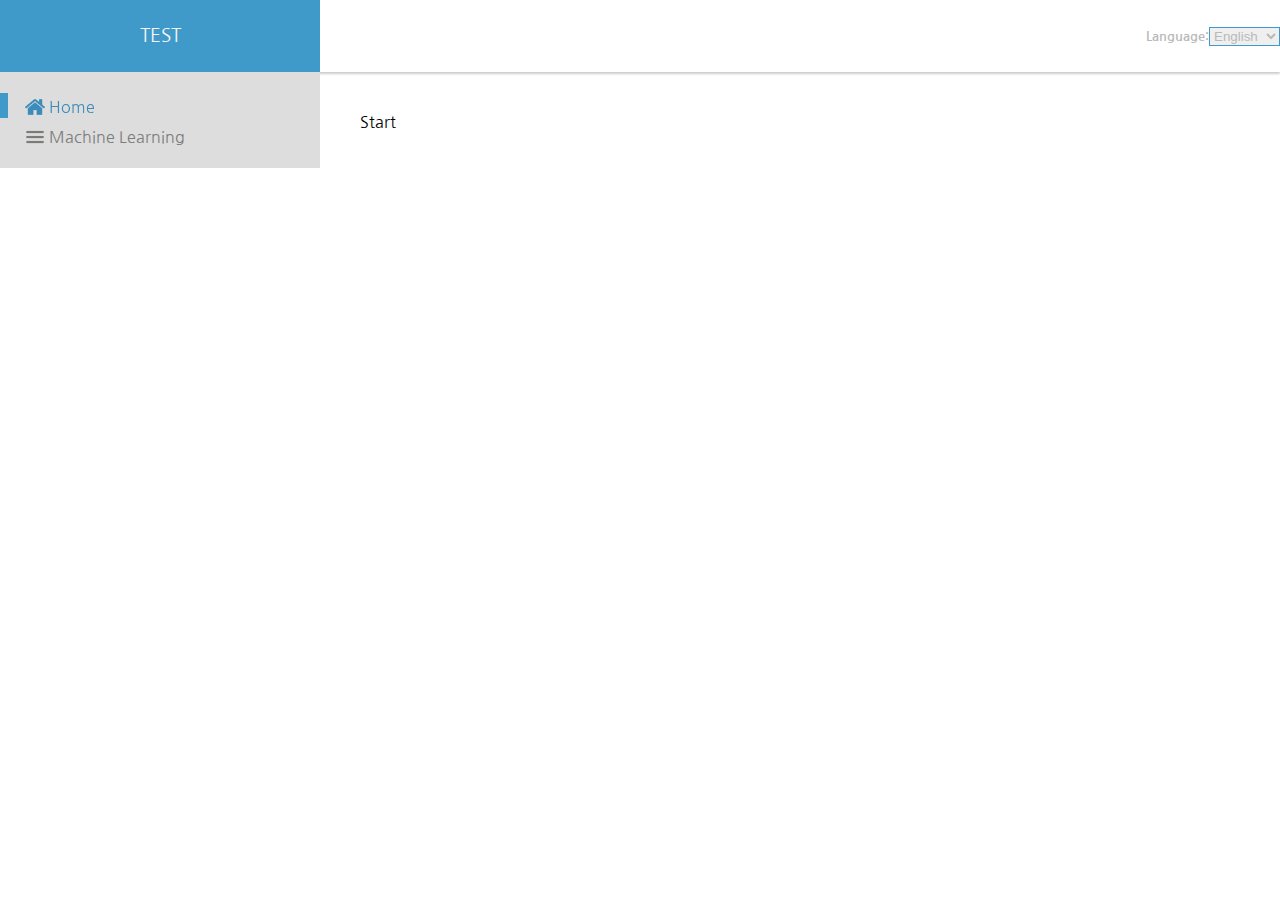
<file: index.html>
<!DOCTYPE html>
<html lang="en">

<head>
    <meta charset="UTF-8">
    <meta http-equiv="X-UA-Compatible" content="IE=edge">
    <meta name="viewport" content="width=device-width, initial-scale=1.0">
    <title>MyProject</title>
    <link rel="preconnect" href="https://fonts.googleapis.com">
    <link rel="preconnect" href="https://fonts.gstatic.com" crossorigin>
    <link
        href="https://fonts.googleapis.com/css2?family=Nanum+Gothic&family=Oswald:wght@500&family=Roboto:wght@300&display=swap"
        rel="stylesheet">


    <link rel="stylesheet" href="/assets/styles/main.css">
</head>

<body>
    <div class="header">
        <h3 class="logo">TEST</h3>
        <div class="language">
            <h5 class="lang">Language:</h5>
            <select name="lang-choice" id="lang-id">
                <a href="#">
                    <option language="english" class="en">English</option>
                </a>
                <a href="#">
                    <option language="german" class="de">German</option>
                </a>
            </select>
        </div>
    </div>

    <div class="content-container">

        <div class="nav-col">
            <ul class="navigation-list">
                <li class="list-item" id="home-item">
                    <div class="item-box home active">
                        <img class="home-img" src="/assets/img/home.png" alt="home">
                        <a class="nav-item" id="homenav" href="#">
                            Home
                        </a>
                    </div>
                    <div class="tracker"></div>
                </li>
                <li class="list-item" id="mas-learning">
                    <div class="item-box">
                        <img class="burger-img" src="/assets/img/burger.png" alt="burger">
                        <a class="nav-item" id="mlearningnav" href="#">
                            Machine Learning
                        </a>
                    </div>
                    <div class="tracker" style="display: none;"></div>
                    <ul style="display: none;">
                        <li class="nested-list-item">
                            <a class="nav-item-child" id="ex1" href="#">Example 1</a>
                        </li>
                        <li class="nested-list-item">
                            <a class="nav-item-child" id="ex2" href="#">Example 2</a>
                        </li>
                        <li class="nested-list-item">
                            <a class="nav-item-child" id="ex3" href="#">Example 3</a>
                        </li>
                    </ul>
                </li>
            </ul>
        </div>

        <div class="main-col">

            <div class="main-content" id="homescreen" style="display: block;">Start</div>

            <div class="main-content" id="table-view" style="display: none;">
                <a class="new-cert" target="_blank">
                    <button type="button" class="new-cert-btn" id="ncbtn">New certificate</button>
                </a>
                <div id="data-table">
                </div>
            </div>

        </div>
    </div>

    <div class="edit-cert-frame-cont" style="display:none;">
        <iframe class="edit-cert-frame" src="nc_form.html" frameborder="1"></iframe>
    </div>

    <script src="/assets/js/multilingindex.js"></script>
    <script src="/assets/js/index.js"></script>
</body>

</html>
</file>
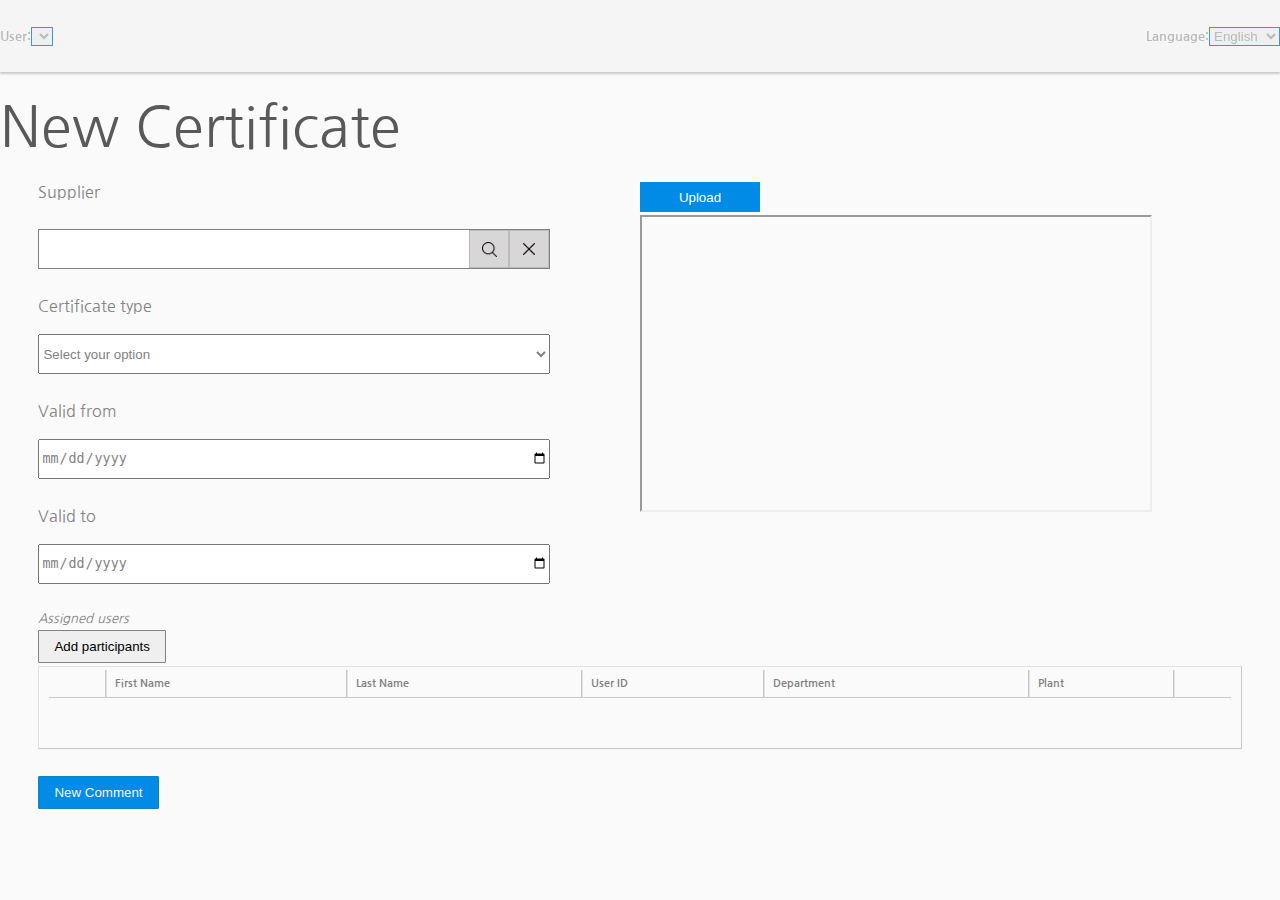
<file: nc_form.html>
<!DOCTYPE html>
<html lang="en">

<head>
    <meta charset="UTF-8">
    <meta http-equiv="X-UA-Compatible" content="IE=edge">
    <meta name="viewport" content="width=device-width, initial-scale=1.0">
    <title>NewCertificate</title>
    <link rel="preconnect" href="https://fonts.googleapis.com">
    <link rel="preconnect" href="https://fonts.gstatic.com" crossorigin>
    <link
        href="https://fonts.googleapis.com/css2?family=Nanum+Gothic&family=Oswald:wght@500&family=Roboto:wght@300&display=swap"
        rel="stylesheet">

    <link rel="stylesheet" href="/assets/styles/nc_form_style.css">
</head>

<body>

    <div class="fixed-header">
        <div class="header">
            <div class="user-drd">
                <h5 class="user">User:</h5>
                <select name="user-choice" id="user-id">
                </select>
            </div>
            <div class="language-drd">
                <h5 class="lang">Language:</h5>
                <select name="lang-choice" id="lang-id">
                    <option value="english">English</option>
                    <option value="german">German</option>
                </select>
            </div>
        </div>
    </div>

    <div class="supplier-lookup-window" style="display: none;">
        <div class="lookup-container">
            <div class="lookup-header">
                <div class="header-caption">
                    <p>Search for suppliers</p>
                </div>
                <button class="exit-sup-win">x</button>
            </div>
            <div class="search-criteria">
                <p>Search criteria</p>
            </div>

            <form id="supplier-lookup-form" action="#"">
                <div class=" input-part">
                <div class="input1">
                    <label for=" name">Supplier Name</label>
                    <input type="text" name="name" id="name">
                </div>
                <div class="input1">
                    <label for=" name">Supplier Index</label>
                    <input type="text" name="name" id="index">
                </div>
                <div class="input1">
                    <label for=" name">City</label>
                    <input type="text" name="name" id="city">
                </div>
        </div>
        <div class="btn-part">
            <button onclick="filterSuppliers()" type="button">Search</button>
            <button onclick="resetFilter()" type="reset">Reset</button>
        </div>
        </form>

        <div class="supplier-list">
            <p>Suplier List</p>
        </div>
        <div class="supplier-list-container">
            <form action="#">
                <div id="data-table">
                    <table id="html-data-table">
                        <tr>
                            <th></th>
                            <th>Supplier Name</th>
                            <th>Supplier Index</th>
                            <th>City</th>
                            <th></th>
                        </tr>
                    </table>
                </div>
                <button disabled class="select-btn" type="button">Select</button>
                <button class="cancel-btn" type="button">Cancel</button>
            </form>
        </div>
    </div>
    </div>

    <div class="main-form-container">
        <h1 class="cert-name">New Certificate</h1>

        <div class="cert-form-container">
            <form id="add-cert-form" action="#">
                <div class="form-container">

                    <div class="left">

                        <label for="suppl-inp">Supplier</label>
                        <div class="suppl-div">
                            <input required readonly type="text" name="suppl-inp" id="suppl-inp" form="add-cert-form">
                            <button type="button" class="btn-open" href="#"><img src="assets/img/search.png"></button>
                            <button type="reset" class="btn-reset" href="#""><img src=" assets/img/close.png"></a>
                        </div>

                        <label for="ctype">Certificate type</label>
                        <select id="ctype" name="ctype" required>
                            <option value="">Select your option</option>
                        </select>

                        <label for="validf">Valid from</label>
                        <input required type="date" name="validf" id="validf">

                        <label for="validt">Valid to</label>
                        <input required type="date" name="validt" id="validt">
                    </div>

                    <div class="right">
                        <button id="uploadBtn" type="button">Upload</button>
                        <!--onclick="window.location.href = `index.html`" -->
                        <iframe src="" frameborder="1"></iframe>
                    </div>
                </div>
            </form>
        </div>
    </div>

    <div class="add-participants-container">
        <label for="addpart" style="display: block;">Assigned users</label>
        <button type="button" id="addpart">Add participants</button>
    </div>

    <div id="data-table" class="participants-table">
        <table id="html-data-table">
            <tr>
                <th></th>
                <th>First Name</th>
                <th>Last Name</th>
                <th>User ID</th>
                <th>Department</th>
                <th>Plant</th>
                <th></th>
            </tr>
        </table>
    </div>

    <div class="comment-container">
        <div class="comment-section">
        </div>
        <button type="button" class="add-comment-btn">New Comment</button>
        <form class="new-comment-section">
            <label class="comment-label" for="comment"></label>
            <textarea name="comment" id="comment" cols="70" rows="10"></textarea>
            <button type="button" class="post-comment">Comment</button>
        </form>

    </div>

    <div class="user-lookup-window" style="display: none;">
        <div class="lookup-container">
            <div class="lookup-header">
                <div class="header-caption">
                    <p>Search for persons</p>
                </div>
                <button class="exit-us-win">x</button>
            </div>
            <div class="search-criteria">
                <p>v Search criteria</p>
            </div>

            <form id="user-lookup-form" action="#"">
                <div class=" user-input-part">
                <div class="input1">
                    <label for="name">First Name</label>
                    <input type="text" name="name" id="fname">
                </div>
                <div class="input1">
                    <label for="name">Last Name</label>
                    <input type="text" name="name" id="lname">
                </div>
                <div class="input1">
                    <label for="name">User ID</label>
                    <input type="text" name="name" id="userid">
                </div>
                <div class="input1">
                    <label for="name">Department</label>
                    <input type="text" name="name" id="dep">
                </div>
                <div class="input1">
                    <label for="name">Plant</label>
                    <input type="text" name="name" id="plant">
                </div>
        </div>
        <div class="userlu-btn-part">
            <button onclick="filterUsers()" type="button">Search</button>
            <button type="reset" onclick="resetUserFilter()" form="user-lookup-form">Reset</button>
        </div>
        </form>

        <div class="supplier-list">
            <p>v Person List</p>
        </div>
        <div class="supplier-list-container-user">
            <form action="#">
                <div id="data-table">
                    <table id="html-data-table" class="user-lookup-table">
                        <tr>
                            <th></th>
                            <th>First Name</th>
                            <th>Last Name</th>
                            <th>User ID</th>
                            <th>Department</th>
                            <th>Plant</th>
                            <th></th>
                        </tr>
                    </table>
                </div>
                <button disabled id="select-button" class="select-btn" type="button">Select</button>
                <button id="cancel-button" class="cancel-btn" type="button">Cancel</button>
            </form>
        </div>
    </div>
    </div>

    <script src="/assets/js/idb_initData.js"></script>
    <script src="/assets/js/nc_form.js"></script>
</body>

</html>
</file>
<file: assets/styles/main.css>
body {
  font-family: "Nanum Gothic", sans-serif;
}

* {
  margin: 0;
  box-sizing: border-box;
}

.header {
  display: flex;
  box-shadow: inset 2px black;
  height: 8vh;
  box-shadow: 0px 2px 2px rgba(0, 0, 0, 0.2);
  justify-content: space-between;
}

.logo {
  display: flex;
  background-color: #3f9ac9;
  margin: 0px;
  width: 25%;
  height: 100%;
  justify-content: center;
  align-items: center;
  color: whitesmoke;
  font-weight: lighter;
}

.language {
  display: flex;
  align-items: center;
  justify-content: space-around;
  color: rgb(185, 185, 185);
}

#lang-id {
  color: rgb(185, 185, 185);
  border: 1px solid #3f9ac9;
}

.content-container {
  display: grid;
  grid-template-columns: 25% auto;
}

.nav-col {
  position: relative;
  background-color: rgb(221, 221, 221);
  padding: 15px;
  max-height: 70vh;
}

.home-img {
  width: 20px;
  position: relative;
  top: 4px;
  filter: invert(45%) sepia(78%) saturate(7%) hue-rotate(349deg) brightness(92%)
    contrast(96%);
}

.burger-img {
  width: 20px;
  position: relative;
  top: 4px;
  filter: invert(45%) sepia(78%) saturate(7%) hue-rotate(349deg) brightness(92%)
    contrast(96%);
}

.active {
  filter: invert(56%) sepia(84%) saturate(372%) hue-rotate(158deg)
    brightness(83%) contrast(88%);
  color: #3f9ac9;
}

.item-box {
  display: inline-block;
}

.item-box:hover {
  filter: invert(56%) sepia(84%) saturate(372%) hue-rotate(158deg)
    brightness(83%) contrast(88%);
  color: #3f9ac9;
  cursor: pointer;
}

.tracker {
  display: inline-block;
  background-color: #3f9ac9;
  width: 8px;
  height: 25px;
  position: absolute;
  left: 0px;
}

.nav-item-child {
  font-size: 0.9em;
}

.nav-item-child:hover {
  filter: invert(56%) sepia(84%) saturate(372%) hue-rotate(158deg)
    brightness(83%) contrast(88%);
  color: #3f9ac9;
}

.nav-item,
.nav-item-child {
  text-decoration: none;
  color: rgb(124, 124, 124);
}

.nav-item,
.nav-item-child:visited {
  color: rgb(124, 124, 124);
}

ul {
  list-style: none;
  padding: 0px;
}

li > ul {
  padding-left: 16px;
}

li {
  margin: 10px;
}

.list-item {
  margin: 6px 10px;
}

.main-content {
  margin-top: 40px;
  margin-left: 40px;
}

table {
  width: 70%;
  border: 1px outset rgba(170, 170, 170, 0.3);
  font-weight: lighter;
  font-size: 0.7em;
  color: gray;
  padding: 5px 15px;
  border-spacing: 0px;
}

table tr:last-child td {
  border-bottom: none;
}

td,
th {
  border: 1px outset rgba(170, 170, 170, 0.3);
  text-align: left;
  padding: 8px;
}

td {
  border-right: none;
  border-left: none;
  border-top: none;
}

tr > td:first-child {
  width: 1.5em;
  padding: 8px 15px;
}

tr > th:first-child {
  border-left: none;
}

tr > th:last-child {
  border-right: none;
}

.new-cert-btn {
  padding: 10px 30px;
  border-radius: 2px;
  border: 1px solid rgb(155, 233, 0);
  background-color: rgb(200, 240, 21);
  color: white;
  margin-bottom: 3px;
}

.new-cert-btn:hover {
  border: 1px solid rgb(108, 161, 0);
  background-color: rgb(147, 177, 14);
  cursor: pointer;
}

.icon {
  width: 15px;
  vertical-align: bottom;
  cursor: pointer;
  filter: invert(56%) sepia(84%) saturate(372%) hue-rotate(158deg)
    brightness(83%) contrast(88%);
}

.del-ed-btn {
  position: relative;
}

/* show edit delete dropdown */
.del-ed-drd {
  display: none;
  margin-bottom: 80px;
  margin-left: 20px;
  width: 7em;
  height: 5em;
  z-index: 1;
  background-color: whitesmoke;
  box-shadow: -2px 2px 1px rgb(124, 124, 124);
}

.del-ed-drd.show {
  display: block;
  position: absolute;
}

.drd-link {
  display: block;
  height: 50%;
  text-decoration: none;
}
.drd-link:visited {
  color: black;
  text-decoration: none;
}

.drd-link:hover {
  background-color: #3f9ac9;
}

.edit-cert-frame-cont {
  height: 100vh;
  width: 100vw;
  display: flex;
  justify-content: center;
  align-items: center;
  position: fixed;
  top: 0px;
  z-index: 1;
}

.edit-cert-frame {
  height: 90%;
  width: 80%;
  overflow: scroll;
}
</file>
<file: assets/styles/nc_form_style.css>
body {
  font-family: "Nanum Gothic", sans-serif;
  background-color: rgb(250, 250, 250);
}

* {
  margin: 0;
  box-sizing: border-box;
}

/* Header */

.fixed-header {
  height: 8vh;
  position: relative;
  z-index: 2;
}

.header {
  background-color: whitesmoke;
  display: flex;
  box-shadow: inset 2px black;
  height: 8vh;
  width: 100vw;
  box-shadow: 0px 2px 2px rgba(0, 0, 0, 0.2);
  justify-content: space-between;
  position: fixed;
  z-index: 1;
}

.language-drd {
  display: flex;
  align-items: center;
  justify-content: space-around;
  color: rgb(185, 185, 185);
}

.user-drd {
  display: flex;
  align-items: center;
  justify-content: space-around;
  color: rgb(185, 185, 185);
}

#lang-id {
  color: rgb(185, 185, 185);
  border: 1px solid #3f9ac9;
}

#user-id {
  color: rgb(185, 185, 185);
  border: 1px solid #3f9ac9;
}

/* Supplier search bar */

/*
.supplier-lookup {
  margin-top: 3vh;
  margin-left: 3vw;
}

.supplier-lookup label {
  color: rgb(131, 130, 130);
}

.supplier-lookup form {
  display: flex;
  flex-direction: row;
  width: 40vw;
  height: 40px;
  border: 1px solid grey;
  margin-bottom: 3vh;
}

.supplier-lookup input {
  flex-grow: 2;
  border: none;
}

.supplier-lookup button {
  border: 1px solid rgb(187, 186, 186);
  background: rgb(216, 214, 214);
  color: rgb(90, 88, 88);
}*/

/* Add new certificate form */

.suppl-div {
  display: flex;
  flex-direction: row;
  width: 40vw;
  height: 40px;
  border: 1px solid grey;
  margin-bottom: 3vh;
  margin-top: 3vh;
  margin-left: 3vw;
}

.suppl-div input {
  flex-grow: 2;
  border: none;
}

.suppl-div .btn-open,
.suppl-div .btn-reset {
  display: flex;
  border: 1px solid rgb(187, 186, 186);
  background: rgb(216, 214, 214);
  color: rgb(90, 88, 88);
  margin: 0px;
  height: 100%;
  width: 40px;
  align-items: center;
  justify-content: center;
}

.btn-open img {
  width: 15px;
}
.btn-reset img {
  width: 12px;
}

.cert-name {
  margin: 20px 20px 20px 0px;
  border: none;
  font-size: 3.5em;
  font-weight: lighter;
  color: rgb(90, 88, 88);
}

.cert-form-container label {
  display: block;
  color: rgb(131, 130, 130);
  margin-bottom: 2vh;
  margin-left: 3vw;
}

.cert-form-container button {
  display: block;
  color: white;
  background-color: rgb(0, 139, 231);
  border: none;
  margin-bottom: 3px;
  width: 120px;
  height: 30px;
  cursor: pointer;
}

.cert-form-container iframe {
  width: 40vw;
  height: 33vh;
  overflow: auto;
}

.cert-form-container select {
  width: 40vw;
  height: 40px;
  margin-bottom: 3vh;
  margin-left: 3vw;
}

.cert-form-container select {
  color: rgb(131, 130, 130);
}

.cert-form-container input[type="date"] {
  color: rgb(131, 130, 130);
  width: 40vw;
  height: 40px;
  margin-bottom: 3vh;
  margin-left: 3vw;
}

.form-container {
  display: grid;
  grid-template-columns: 1fr 1fr;
}

/* Supplier Lookup window */

.supplier-lookup-window {
  height: 100vh;
  width: 100vw;
  display: flex;
  justify-content: center;
  align-items: center;
  position: fixed;
  top: 0px;
  z-index: 1;
}

.lookup-container {
  background-color: whitesmoke;
  padding: 3px;
  border: 1px solid rgb(185, 185, 185);
  border-radius: 2px;
  max-width: 100vw;
  max-height: 100vh;
}

.lookup-header {
  display: flex;
  flex-direction: row;
  width: 40vw;
  height: 40px;
  border: 1px solid rgb(185, 185, 185);
  margin-bottom: 2vh;
  align-items: center;
  height: 1.5em;
  width: 100%;
  background-color: rgb(224, 224, 224);
  border-radius: 1px;
}

.header-caption {
  flex-grow: 2;
  border: none;
}

.lookup-header button {
  border: 1px solid rgb(187, 186, 186);
  background: rgb(216, 214, 214);
  color: rgb(90, 88, 88);
  height: 80%;
  width: 30px;
  margin-right: 2px;
  cursor: pointer;
}

.search-criteria {
  height: 3em;
  background-color: #3f9ac9;
  margin: 0px 10px;
  display: flex;
  align-items: center;
  padding-left: 10px;
}
.search-criteria p {
  color: whitesmoke;
}

.input label,
input {
  display: block;
}

.input1 {
  margin: 10px;
}

.input1 label {
  color: rgb(131, 130, 130);
}

.input-part {
  display: flex;
  flex-wrap: wrap;
}
.user-input-part {
  display: flex;
  flex-wrap: wrap;
}

.btn-part {
  display: flex;
  justify-content: flex-start;
  margin: 10px;
}

.btn-part button {
  border-radius: 0;
  border: 1px solid rgb(219, 219, 219);
  padding: 8px 20px;
  margin-top: 20px;
  cursor: pointer;
}

.btn-part button:first-child {
  background-color: rgb(45, 101, 153);
  margin-right: 8px;
  color: whitesmoke;
}

.supplier-list {
  height: 3em;
  background-color: #3f9ac9;
  margin: 0px 10px;
  color: whitesmoke;
  display: flex;
  align-items: center;
  padding-left: 10px;
}

.select-btn {
  margin: 0px 8px 10px 10px;
  border-radius: 0;
  border: 1px solid rgb(219, 219, 219);
  background-color: rgb(201, 140, 28);
  padding: 8px 20px;
  color: whitesmoke;
  cursor: pointer;
}

.select-btn:disabled {
  background-color: rgb(168, 143, 96);
}

.cancel-btn {
  margin: 0px 8px 10px 10px;
  border-radius: 0;
  border: 1px solid rgb(219, 219, 219);
  padding: 8px 20px;
  color: black;
  cursor: pointer;
}

#supplier-lookup-form {
  border: 1px solid rgb(219, 219, 219);
  margin: 0px 10px 3px 10px;
  border-radius: 1px;
}

.supplier-list-container {
  border: 1px solid rgb(219, 219, 219);
  margin: 0px 10px 3px 10px;
  border-radius: 1px;
}

.supplier-list-table {
  border: 1px solid rgb(219, 219, 219);
  margin: 10px;
  border-radius: 1px;
}

.supplier-lookup-window #data-table {
  height: 20vh;
  margin: 10px;
  border: 1px solid rgb(185, 185, 185);
  overflow-y: scroll;
}

.supplier-lookup-window #html-data-table {
  border-bottom: none;
}

#sup-lu-sel {
  border-radius: 50px;
  width: 15px;
  height: 15px;
  border: 1px solid rgb(131, 130, 130);
  cursor: pointer;
}

#sup-lu-sel:hover {
  background-color: #3f9bc98f;
}

.selected {
  background-color: #1383bb;
}

/* Add participants button and table with users */

.add-participants-container label,
.add-participants-container button {
  margin: 0 0 3px 3vw;
}

.add-participants-container label {
  color: rgb(131, 130, 130);
  font-size: small;
  font-style: italic;
}

.add-participants-container button {
  padding: 8px 15px;
  border-radius: 1px;
  border: 1px solid rgb(131, 130, 130);
  cursor: pointer;
}

/* Table */

#html-data-table {
  width: 100%;
  border: 1px outset rgba(170, 170, 170, 0.3);
  font-weight: lighter;
  font-size: 0.7em;
  color: gray;
  padding: 3px 10px 50px 10px;
  border-spacing: 0px;
}

#data-table {
  margin: 0vw 3vw;
}

table tr:last-child td {
  border-bottom: none;
}

td,
th {
  border: 1px outset rgba(170, 170, 170, 0.3);
  text-align: left;
  padding: 8px;
}

th {
  border-top: none;
}

td {
  border-right: none;
  border-left: none;
  border-top: none;
}

tr > td:first-child {
  width: 1.5em;
  padding: 8px 15px;
}

tr > th:first-child {
  border-left: none;
}

tr > th:last-child {
  border-right: none;
}

#del-part-x {
  width: 10px;
  cursor: pointer;
}

/* User lookup window*/

.user-lookup-window {
  height: 100vh;
  width: 100vw;
  display: flex;
  justify-content: center;
  align-items: center;
  position: fixed;
  top: 0px;
  z-index: 1;
}
.userlu-btn-part {
  display: flex;
  justify-content: flex-start;
  margin: 10px;
}

.userlu-btn-part button {
  border-radius: 0;
  border: 1px solid rgb(219, 219, 219);
  padding: 8px 20px;
  margin-top: 20px;
  cursor: pointer;
}

.userlu-btn-part button:first-child {
  background-color: rgb(45, 101, 153);
  margin-right: 8px;
  color: whitesmoke;
}

.user-lookup-window table tr:last-child td {
  border-bottom: none;
}

.user-lookup-window #data-table {
  height: 20vh;
  margin: 10px;
  border: 1px solid rgb(185, 185, 185);
  overflow-y: scroll;
}

.user-lookup-window #html-data-table {
  border-bottom: none;
}

#user-lookup-form {
  border: 1px solid rgb(219, 219, 219);
  margin: 0px 10px 3px 10px;
  border-radius: 1px;
}

#us-sel-btn {
  border-radius: 50px;
  width: 15px;
  height: 15px;
  border: 1px solid rgb(131, 130, 130);
  cursor: pointer;
}

#us-sel-btn:hover {
  background-color: #3f9bc98f;
}

.selected {
  background-color: #1383bb;
}

/* Comment section */

.comment-container {
  margin: 3vh 3vw;
}

.comment-section {
  margin-bottom: 3vh;
}

.add-comment-btn {
  padding: 8px 15px;
  border-radius: 1px;
  border: 1px solid #1383bb;
  background-color: #3f9ac9;
  color: whitesmoke;
  margin-bottom: 3vh;
  cursor: pointer;
}

.each-comment p {
  margin: 7px;
}

.new-comment-section {
  display: none;
  border: 1px solid rgb(185, 185, 185);
  width: fit-content;
  padding: 0px 7px;
}

.new-comment-section label {
  display: block;
}

#comment {
  border: 1px solid rgb(185, 185, 185);
}

.post-comment {
  display: block;
  padding: 8px 15px;
  border-radius: 1px;
  border: 1px solid #7a2415;
  background-color: #bb361f;
  color: whitesmoke;
  margin-bottom: 4px;
  cursor: pointer;
}

.show {
  display: block;
}

#uploadBtn:hover {
  background-color: #1383bb;
}

.add-comment-btn {
  background-color: rgb(0, 139, 231);
}

.add-comment-btn:hover {
  background-color: #1383bb;
}
</file>
